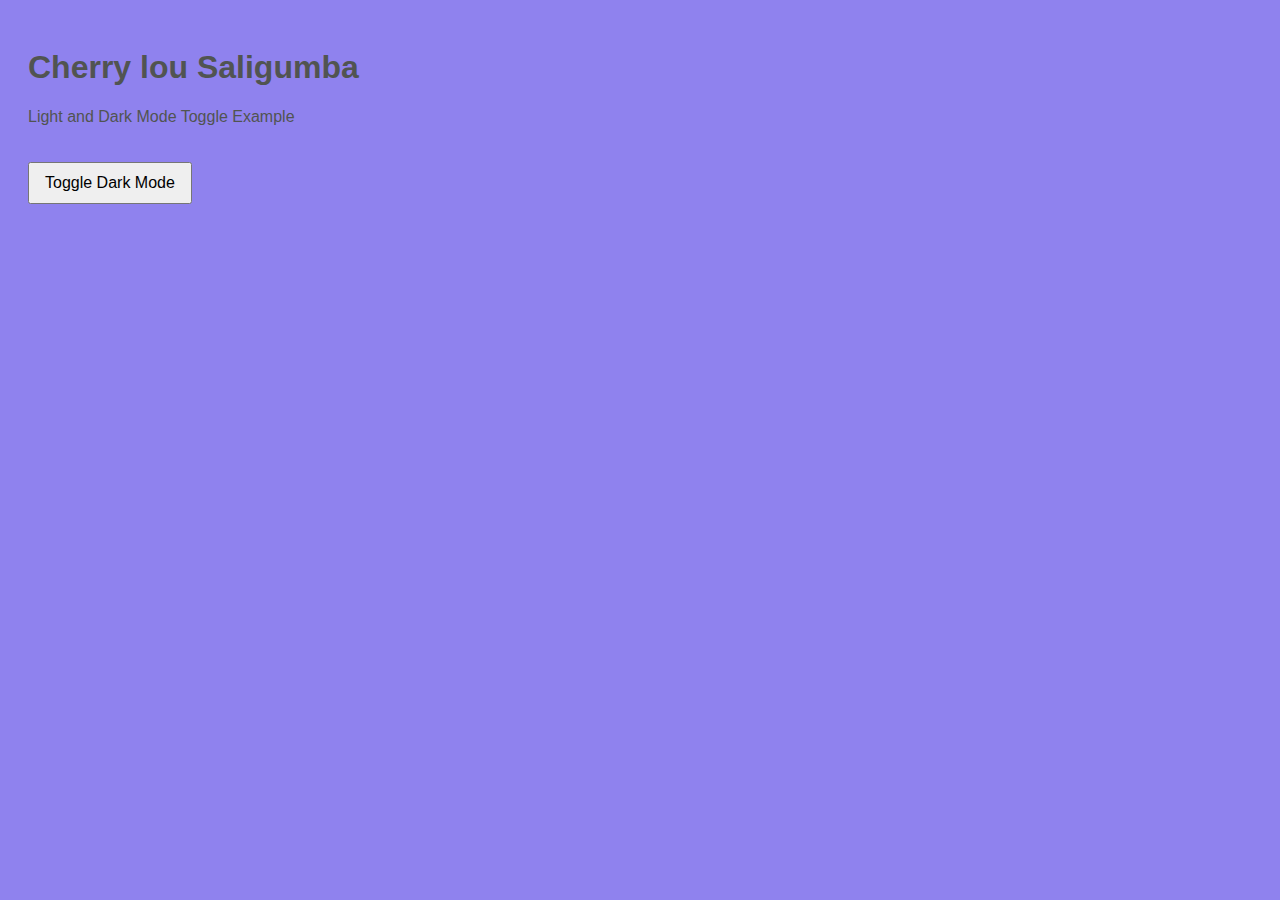
<file: lab5.html>
<!DOCTYPE html>
<html lang="en">

<head>
<meta charset="UTF-8">
<meta name="viewport" content="width=device-width, initial-scale=1.0">
<title>Dark Mode Toggle</title>
<style>
  
  body {
    background-color: rgb(143, 130, 238);
    color:rgb(81, 84, 81);
    font-family: Arial, sans-serif;
    padding: 20px;
  }

  .image-container img {
    max-width: 300px;
    height: auto;
    border: 2px solid black;
  }

 
  .dark-mode {
    background-color:rgb(151, 233, 126) ;
    color: #f0f0f0;
  }

  .dark-mode .image-container img {
    border-color: #f0f0f0;
  }

  button {
    margin-top: 20px;
    padding: 10px 15px;
    font-size: 16px;
    cursor: pointer;
  }
</style>
</head>

<body>
<h1>Cherry lou Saligumba</h1>
<p>Light and Dark Mode Toggle Example</p>
<div class="image-container">
  
</div>

<button onclick="toggleDarkMode()">Toggle Dark Mode</button>

<script>
  function toggleDarkMode() {
    document.body.classList.toggle("dark-mode");
  }
</script>
</body>

</html>
</file>
